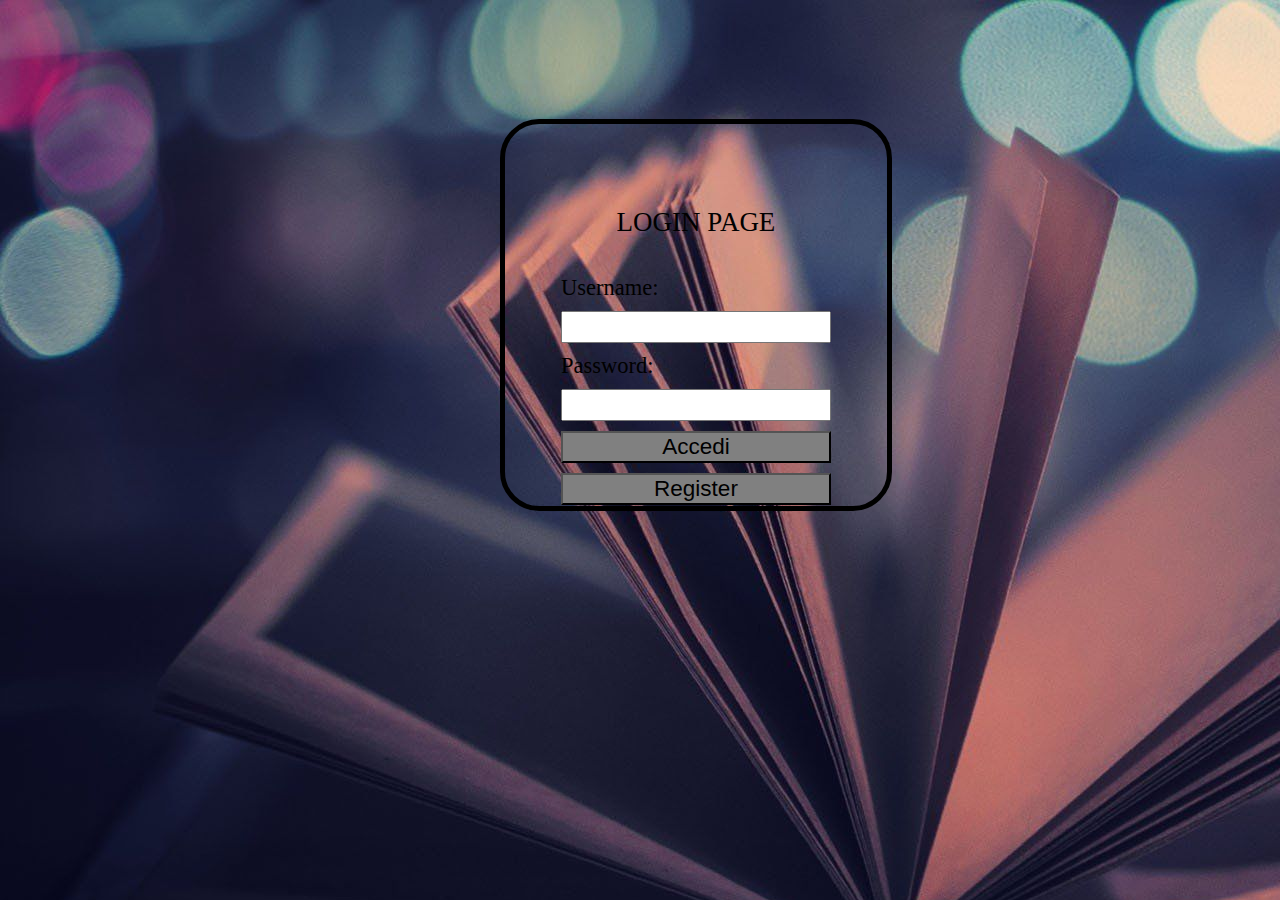
<file: Progetto sito/index.html>
<!DOCTYPE html>
<html lang="it">
<head>
    <meta charset="UTF-8">
    <meta http-equiv="X-UA-Compatible" content="IE=edge">
    <meta name="viewport" content="width=device-width, initial-scale=1.0">
    <title>Document</title>
    <!--Importazione del file style.css-->
    <link href="style.css" rel="stylesheet" type="text/css">
</head>

<!--si usa come sfondo l'immagine inserita-->
<body background="sfondologin.jpg">

    <!--form-->
    <form id="login">
        <div id="centro">
            
            <p id="scritta_login">LOGIN PAGE</p>
            <!--si inseriscono la label e il testo per inserire l'username-->
            <label id="username"> Username:</label>
            <input type="text" id="textuser" name="username">
                
            <!--si inseriscono la label e il testo per inserire la password-->
            <label id="password">Password:</label>
            <input type="text" id="textpw" name="password">


            <!--Elemento button per accedere al sito-->
            <input type="button" id="accedi" onclick="Accedi()" value="Accedi">
            <!--Elemento button per registrarsi al sito-->
            <input type="button" id="registra" onclick="Registra()" value="Register">  
            

        </div>
        
    </form> 
    <!--Importazione del file script.js-->
    <script src="scriptindex.js"></script> 
</body>
</html>
</file>
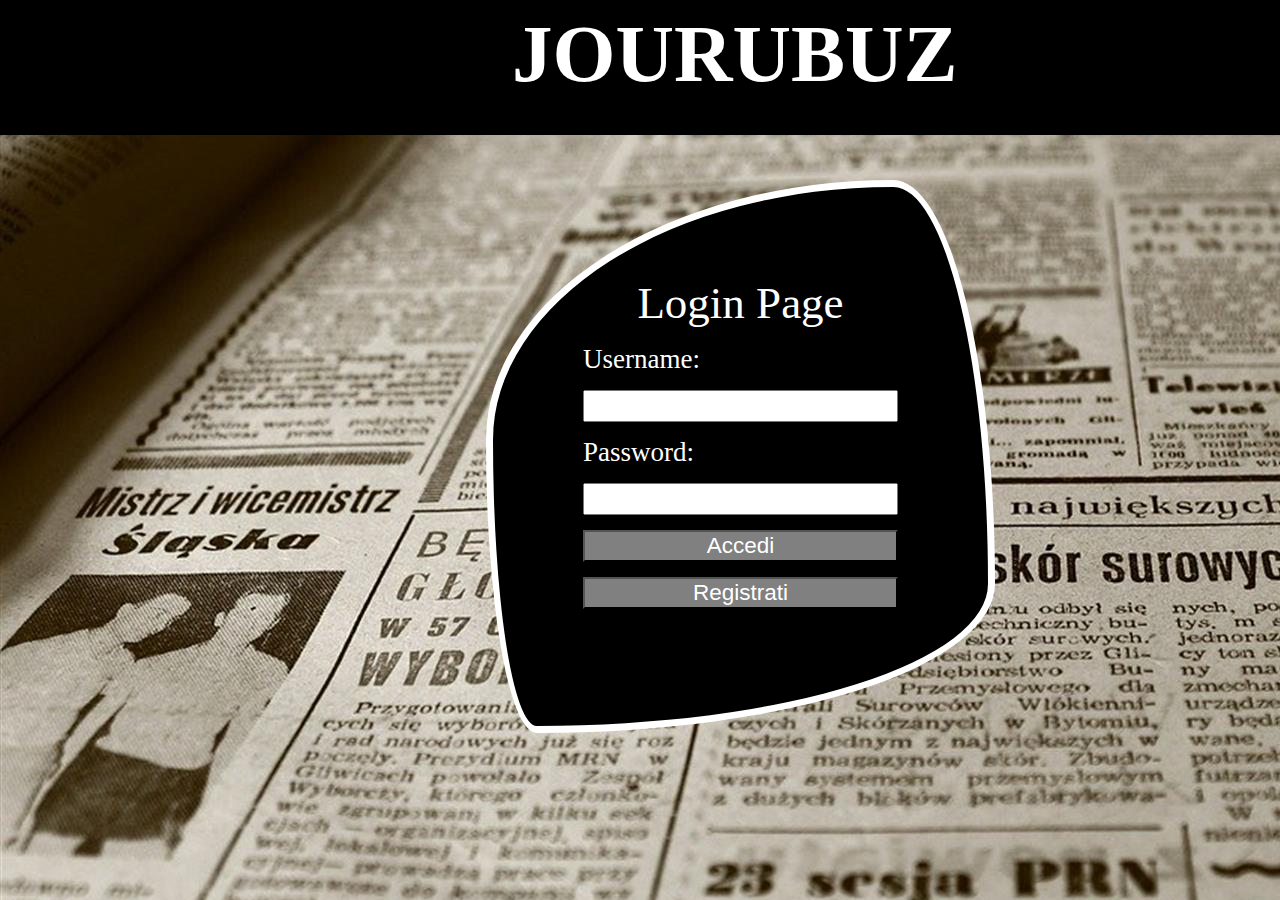
<file: Progetto sito/html/index.html>
<!DOCTYPE html>
<html lang="it">
<head>
    <meta charset="UTF-8">
    <meta http-equiv="X-UA-Compatible" content="IE=edge">
    <meta name="viewport" content="width=device-width, initial-scale=1.0">
    <title>Login</title>
    <!--Importazione del file style.css-->
    <link href="../css/style.css" rel="stylesheet" type="text/css">
</head>

<!--si usa come sfondo l'immagine inserita-->
<header id="head">
  <label id="jourubuz">JOURUBUZ</label>

    <!--form-->
    <form id="login" action="../php/log.php" method="post">
      <input type="Text" name="Valore" id="Valore" style="visibility: hidden; position: absolute;">
        <div id="centro">
            
            <p id="scritta_login">Login Page</p>
            <!--si inseriscono la label e il testo per inserire l'username-->
            <label id="username"> Username:</label>
            <input type="text" id="textuser" name="username" value="">
                
            <!--si inseriscono la label e il testo per inserire la password-->
            <label id="password">Password:</label>
            <input type="password" id="textpw" name="password" value="">


            <!--Elemento button per accedere al sito-->
            <input type="button" id="accedi" onclick="Accedi()" value="Accedi">
            <!--Elemento button per registrarsi al sito-->
            <input type="button" id="registra" onclick="Registra()" value="Registrati">  
            

        </div>
    </form>
</body>
    <!--Importazione del file script.js-->
    <script src="../js/scriptindex.js"></script> 

         <!-- Site footer 
    <footer class="site-footer">
        <div class="container">
          <div class="row">
            <div class="col-sm-12 col-md-6">
              <h6>About</h6>
              <p class="text-justify">Journbuz.com <i>Qualsiasi giornale a tua disposizione! <font color="26272b">_______________________________________________________________________________________________________________________________________________________________--</font></p>
            </div>
  
          </div>
          <hr>
        </div>
        <div class="container">
          <div class="row">
            <div class="col-md-8 col-sm-6 col-xs-12">
              <p class="copyright-text">Copyright &copy; 2023 Tutti i diritti riservati da
           <a href="#">Journbuz</a>.
              </p>
            </div>
  
            
          </div>
        </div>
  </footer>
  -->      
     
    

</html>
</file>
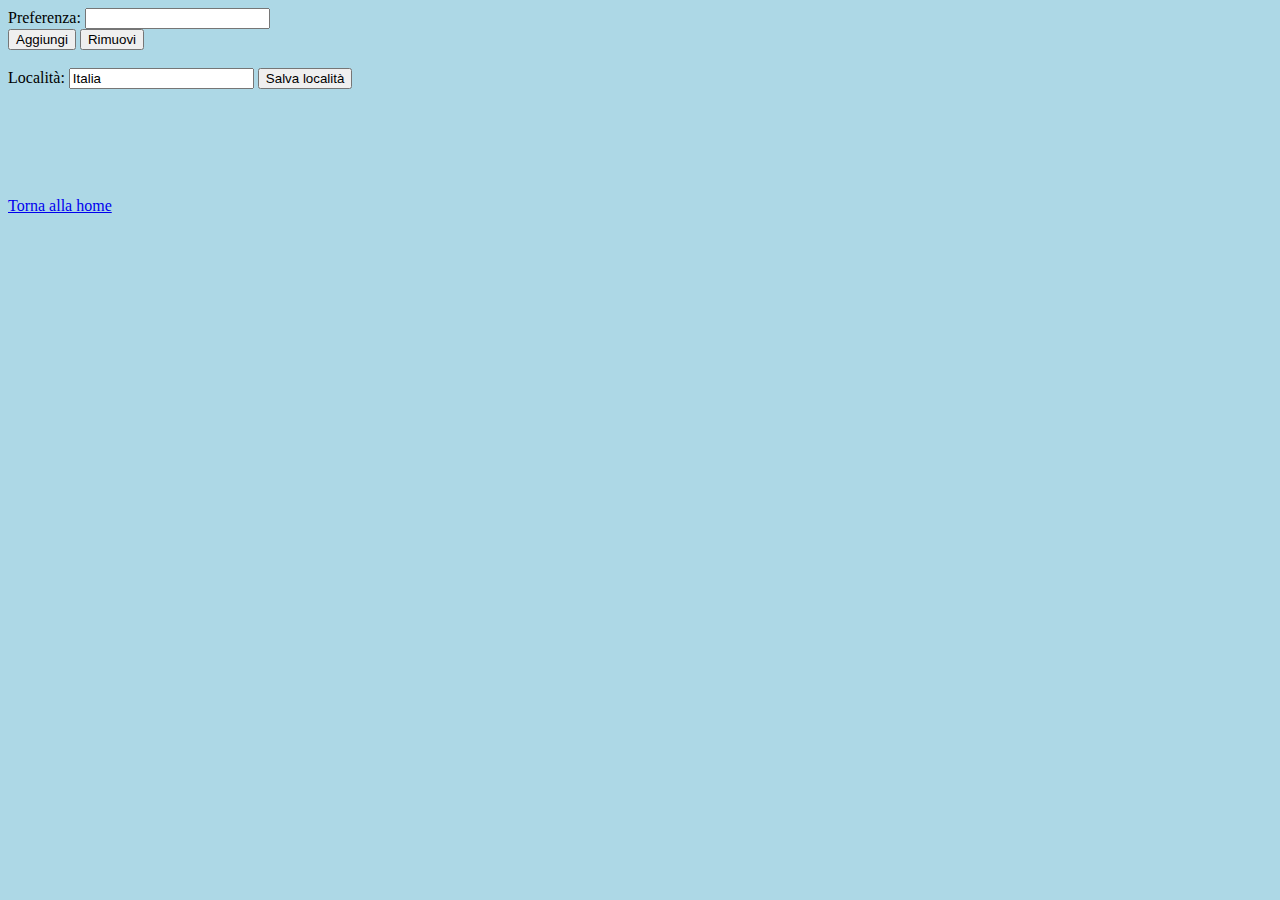
<file: Progetto sito/impostazioni.html>
<!DOCTYPE html>
<html lang="en">
<head>
    <meta charset="UTF-8">
    <meta http-equiv="X-UA-Compatible" content="IE=edge">
    <meta name="viewport" content="width=device-width, initial-scale=1.0">
    <title>Impostazioni</title>
</head>
<body style="background-color: lightblue;">

    <label>Preferenza: </label>
    <input type="text" id="Preferenza"><br>
    <button value="Aggiungi">Aggiungi</button>
    <button value="Rimuovi">Rimuovi</button><br><br>

    <Label>Località:</Label>
    <input type="text" id="Località" value="Italia">
    <button value="Salva">Salva località</button>
    <br><br><br><br><br><br><br>

    <a href="home.html">Torna alla home</a>
</body>
</html>
</file>
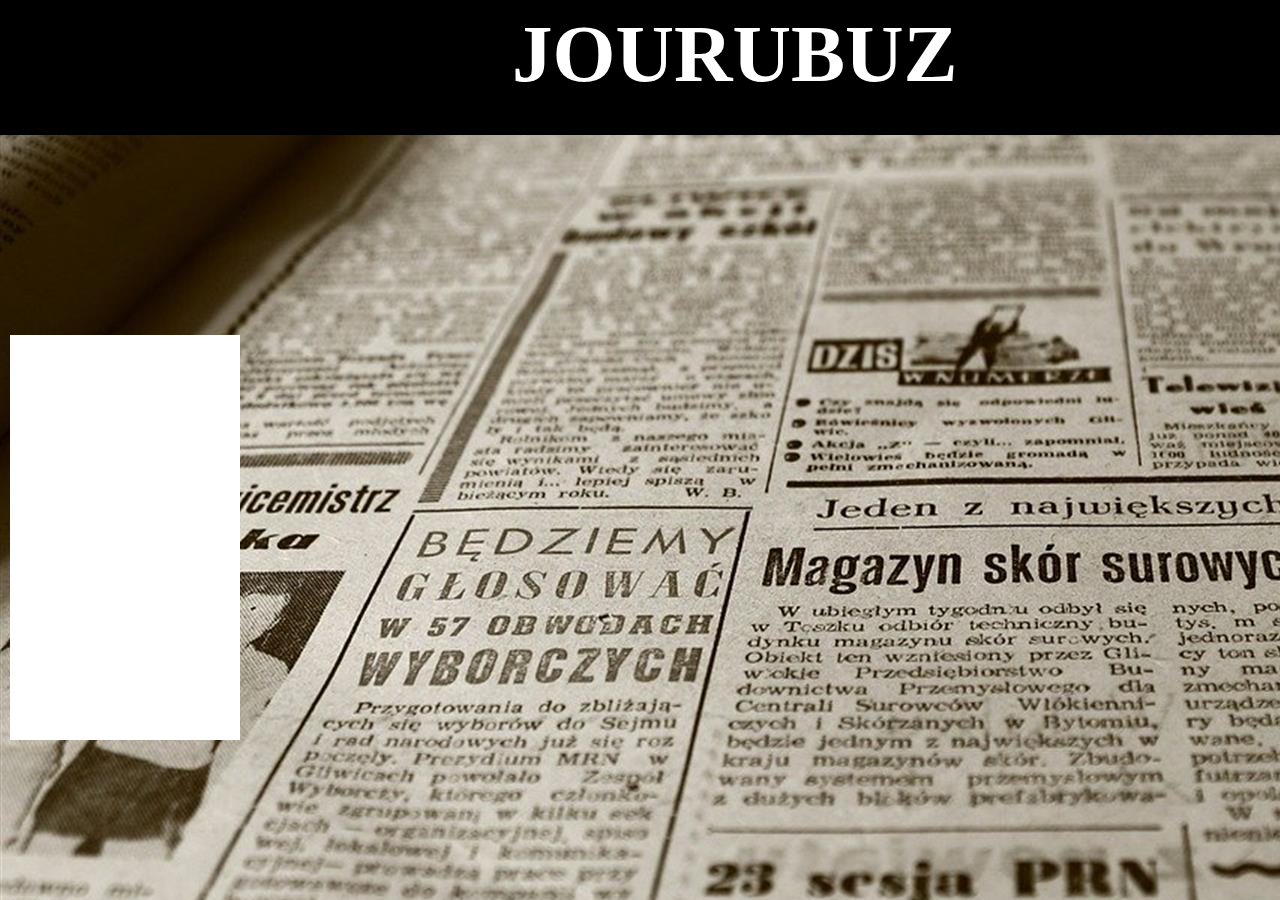
<file: Progetto sito/html/catalogo.html>
<!DOCTYPE html>
<html lang="en">
<head>
    <meta charset="UTF-8">
    <meta http-equiv="X-UA-Compatible" content="IE=edge">
    <meta name="viewport" content="width=device-width, initial-scale=1.0">
    <title>Catalogo</title>
    <link href="../css/catalogo.css" rel="stylesheet" type="text/css">
</head>
<body>
    <header id="head">
        <label id="jourubuz">JOURUBUZ</label>
        </header>

    <div id="quadrato1"></div>
    <div id="quadrato2"></div>
    <div id="quadrato3"></div>

</body>
</html>
</file>
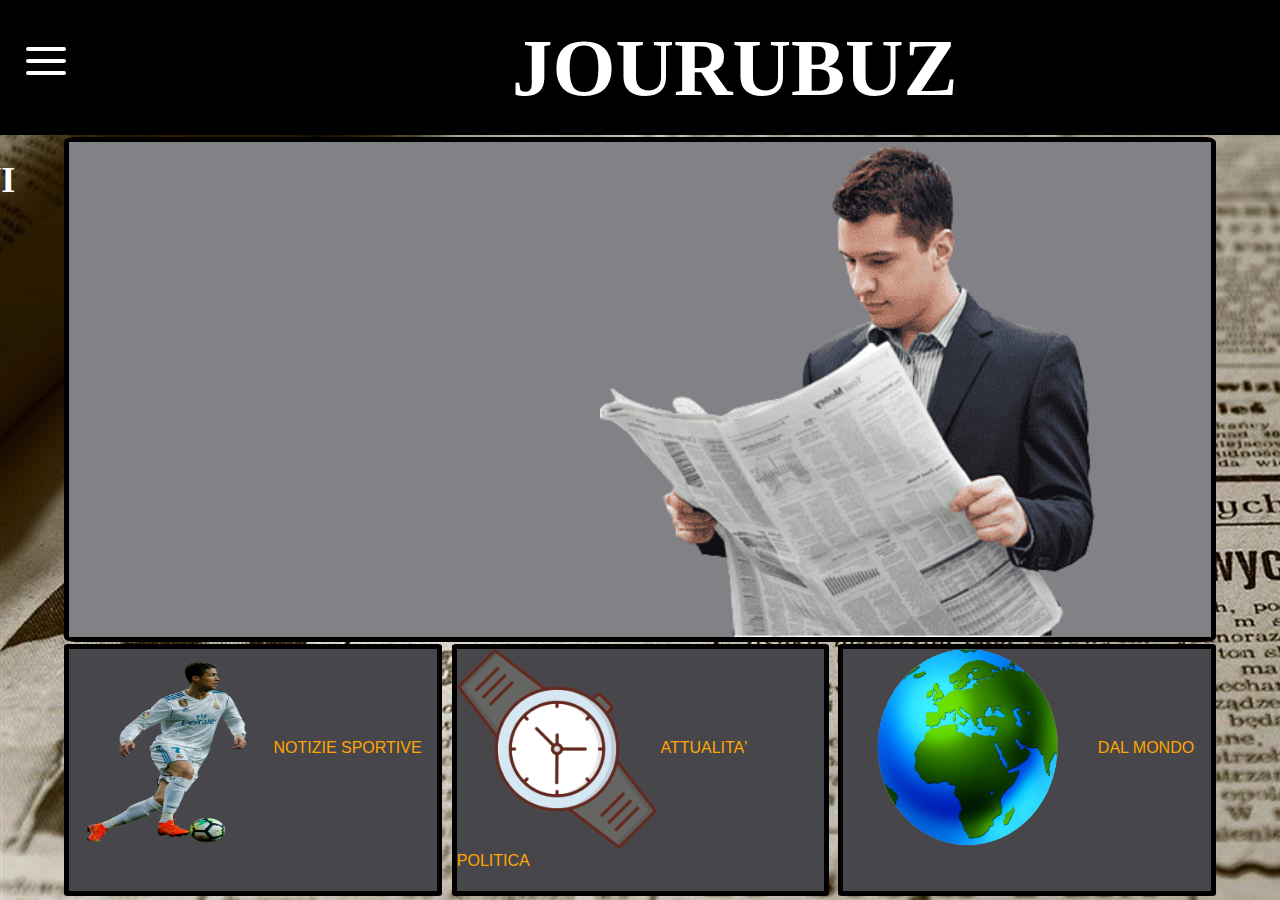
<file: Progetto sito/html/home.html>
<!DOCTYPE html>
<html lang="it">
<head>
    <meta charset="UTF-8">
    <meta http-equiv="X-UA-Compatible" content="IE=edge">
    <meta name="viewport" content="width=device-width, initial-scale=1.0">
    <title>Home</title>
    <link rel="stylesheet" href="https://cdn.jsdelivr.net/npm/bootstrap@4.3.1/dist/css/bootstrap.min.css" integrity="sha384-ggOyR0iXCbMQv3Xipma34MD+dH/1fQ784/j6cY/iJTQUOhcWr7x9JvoRxT2MZw1T" crossorigin="anonymous">
    <!--Importazione del file homecss.css-->
    <link href="../css/homecss.css" rel="stylesheet" type="text/css">
</head>
<body>


    <header id="head">

        <label id="jourubuz">JOURUBUZ</label>
        


    <div id="hamburger" onclick="menu()">
        <span></span>
        <span></span>
        <span></span>
    </div>

    </header>


    <!--menu scelte-->  


    <div id="menu">
       
        <a href="impostazioni.html"><div id="tasti-menu">
            IMPOSTAZIONI
        </div></a>
        <a href="index.html"><div id="tasti-menu">
            LOGOUT
        </div></a>
    </div>


    <!--FINE menu scelte-->  


    <!--carosello-->  

    
    <div class="container-fluid p-0" style="margin-top:3px;">
        <div id="blog-carousel" class="carousel slide" data-ride="carousel">
            <div class="carousel-inner">
                <a href="./Cataloghi/Raccomandati.html">
                    <div class="carousel-item active" style="height: 55vh; background-color:#828286">
                        <img class="letturagiornale" src="../file esterni/readPaper.png" alt="Image">
                        <span style="color: white; font-size: 10vh; font-family: Calibri;">RACCOMANDATI</span>
                    </div>
                </a>
            </div>
            <!-- <a class="carousel-control-prev" href="#blog-carousel" data-slide="prev">
                <span class="carousel-control-prev-icon"></span>
            </a>
            <a class="carousel-control-next" href="#blog-carousel" data-slide="next">
                <span class="carousel-control-next-icon"></span>
            </a> -->
        </div>
    </div>
    <!--fine carosello-->

    <div class="sotto" id="primosotto" style="object-fit:fill; overflow: hidden;">
        <a href="./Cataloghi/Sport.html" style="color: orange;">
            <img src="../file esterni/Ronaldo.png" height="200px" width="200px">
            NOTIZIE SPORTIVE
        </a>
    </div>
    <div class="sotto" id="secondosotto" style="object-fit:fill; overflow: hidden;">
        <a href="./Cataloghi/Politica.html" style="color: orange;">
            <img src="../file esterni/Orologio.jpg" height="200px" width="200px">
            ATTUALITA' POLITICA
        </a>
    </div>
    <div class="sotto" id="terzosotto" style="object-fit:fill; overflow: hidden;">
        <a href="./Cataloghi/Mondo.html" style="color: orange;">
            <img src="../file esterni/Globo.jpg" height="200px" width="250px">
            DAL MONDO
        </a>
    </div>

    
    
    



    <script src="https://code.jquery.com/jquery-3.3.1.slim.min.js" integrity="sha384-q8i/X+965DzO0rT7abK41JStQIAqVgRVzpbzo5smXKp4YfRvH+8abtTE1Pi6jizo" crossorigin="anonymous"></script>
    <script src="https://cdn.jsdelivr.net/npm/popper.js@1.14.7/dist/umd/popper.min.js" integrity="sha384-UO2eT0CpHqdSJQ6hJty5KVphtPhzWj9WO1clHTMGa3JDZwrnQq4sF86dIHNDz0W1" crossorigin="anonymous"></script>
    <script src="https://cdn.jsdelivr.net/npm/bootstrap@4.3.1/dist/js/bootstrap.min.js" integrity="sha384-JjSmVgyd0p3pXB1rRibZUAYoIIy6OrQ6VrjIEaFf/nJGzIxFDsf4x0xIM+B07jRM" crossorigin="anonymous"></script>
    <script src="../js/scripthome.js"></script> 
</body>
</html>
</file>
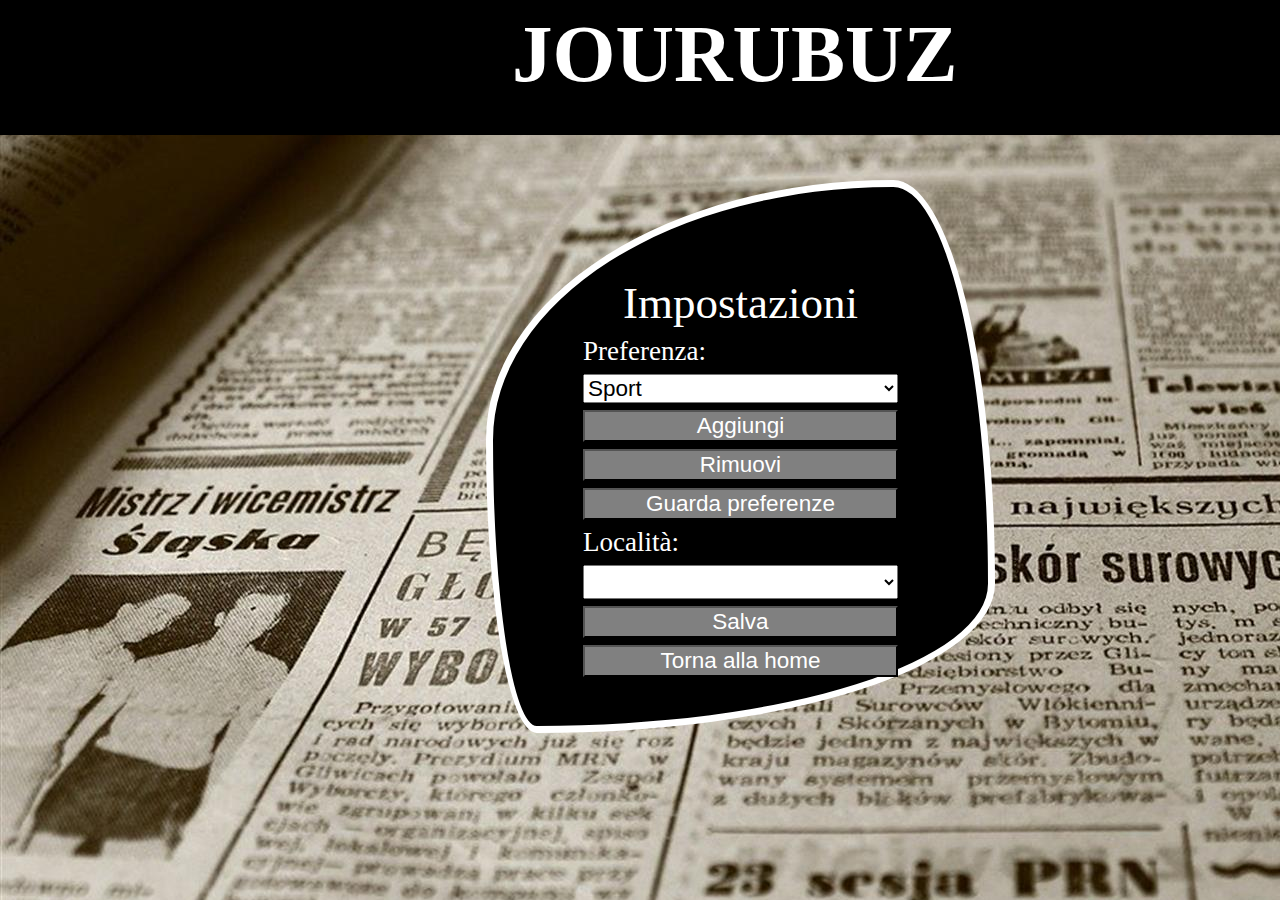
<file: Progetto sito/html/impostazioni.html>
<!DOCTYPE html>
<html lang="en">
<head>
    <meta charset="UTF-8">
    <meta http-equiv="X-UA-Compatible" content="IE=edge">
    <meta name="viewport" content="width=device-width, initial-scale=1.0">
    <title>Impostazioni</title>
    <link href="../css/impostazioni.css" rel="stylesheet" type="text/css">
</head>
<body onload="Inizio()">
    <header id="head">
        <label id="jourubuz">JOURUBUZ</label>

    </header>

    <form id="Form" action="../php/impostazioni.php" method="post">

    <div id="container">
        <input type="Text" name="Valore" id="Valore" style="visibility: hidden; position: absolute;">
        <p id="impostazioni">Impostazioni</p>
        
        <label id="preferenze">Preferenza: </label>
        <!-- <input type="text" id="textpreferenza" > -->
        <select id="textpreferenza">
            <option value="Sport">Sport</option>
            <option value="Golf">Golf</option>
            <option value="Videogiochi">Videogiochi</option>
            <option value="Calcio">Calcio</option>
            <option value="Cibo">Cibo</option>
            <option value="Tennis">Tennis</option>
        </select>
        <button value="Aggiungi" id="aggiungi" onclick="Aggiungi()">Aggiungi</button>
        <button value="Rimuovi" id="rimuovi" onclick="Rimuovi()">Rimuovi</button>
        <button onclick="Preferenze()" id="btnhome">Guarda preferenze</button>

        <Label id="localita">Località:</Label>
        <select id="locali">
            <option value="Italia">Italia</option>
            <option value="Germania">Germania</option>
            <option value="Francia">Francia</option>
            <option value="Inghilterra">Inghilterra</option>
        </select>
        <button value="Salva" id="btnlocalita" onclick="Salva()">Salva</button>
    </form>
        <form action="home.html">
        <button type="submit" id="btnhome">Torna alla home</button>
              
          
  </form>

  </div>
  
  <script src="../js/scriptimpostazioni.js"></script> 
  </body>
</body>
</html>
</file>
<file: Progetto sito/style.css>
/*  */
body{  
    width:100vh;
    height:50vh;
    display: flex;
    align-items: center;
    justify-content: center;
    padding: 0%;
    margin: auto;
    margin-top:10vh;
    
          
}


#sfondo{
    background-attachment: fixed;

}

/* Si inserisce il carattere e la grandezza della label */
#username{
    font: italic;
    font-size: 2.5vh;
}

/* Si inserisce la grandezza del text */
#textuser{
    font-size: 2.5vh;
}

/* Si inserisce la grandezza del text */
#textpw{
    font-size: 2.5vh;
}

/* Si inserisce il carattere e la grandezza della label */
#password{
    font: italic;
    font-size: 2.5vh;
}

/*Per la cornice*/
#centro{
    height: 30vh;
    width: 30vh;
    border:5px solid black;
    padding:20%;
    border-radius: 10%;
    display: flex;
    flex-direction: column;
    gap: 10px;
}


#scritta_login{
    text-align: center;
    font: italic;
    font-size: 3vh;
}

/*Button accedi*/
#accedi{
    background-color:gray;
    font-size: 2.5vh;


}

/*Button registra*/
#registra{
    background-color: gray;
    font-size: 2.5vh;
    margin-bottom: 2vh;
}
</file>
<file: Progetto sito/css/style.css>
body{
      width:100vw;
      height:100vh;
      background-color:white;
      margin:0;
      background-image: url("../file esterni/sfondo.jpg");
  }
  
#head{
      position:relative;
      top:0;
      height:15%;
      width:100vw;
      background-color:black;
  }
  
#jourubuz{
      position: absolute;
      top:6%;
      left:40%;
      font-size: 9vh;
      font-family: Imitation;
      font-weight: bold;
      color:white;
  
  }
#hamburger {
      width: 40px;
      height: 40px;
      display: block;
      position: absolute;
      left:2%;
      top:30%;
      float: right;
  }
#hamburger span {
      display: block;
      position: absolute;
      height: 4px;
      width: 100%;
      background: white;
      border-radius: 9px;
      opacity: 1;
      left: 0;
      transform: rotate(0deg);
      transition: .25s ease-in-out;
  }
#hamburger span:nth-child(1) {
   top: 6px;
  }
#hamburger span:nth-child(2) {
   top: 18px;
  }
#hamburger span:nth-child(3) {
   top: 30px;
  }
#centro
  {
      position: absolute;
      left:38%;
      height: 40vh;
      width: 35vh;
      border:7px solid white;
      padding:7%;
      border-radius:80% 20% 90% 10% / 47% 73% 27% 53%  ;
      display: flex;
      flex-direction: column;
      gap: 15px;
      background-color:black;
      margin-top:20vh;
  }


/* Si inserisce il carattere e la grandezza della label */
#username{
  font-size: 3vh;
  color:white;
}

/* Si inserisce la grandezza del text */
#textuser{
    font-size: 2.5vh;
}

/* Si inserisce la grandezza del text */
#textpw{
    font-size: 2.5vh;
}

/* Si inserisce il carattere e la grandezza della label */
#password{
  font-size: 3vh;
  color:white;
}

#scritta_login{
  font-size: 5vh;
  color:white;
  display: flex;
  justify-content: center;
  margin:0; 
}

/*Button accedi*/
#accedi{
    background-color:gray;
    font-size: 2.5vh;
    color:white;


}

/*Button registra*/
#registra{
    background-color: gray;
    font-size: 2.5vh;
    margin-bottom: 2vh;
    color:white;
}
</file>
<file: Progetto sito/css/catalogo.css>
body{
    width:100vw;
    height:100vh;
    background-color:white;
    margin:0;
    background-image: url("../file esterni/sfondo.jpg");
}

#head{
    position:relative;
    top:0;
    height:15%;
    width:100vw;
    background-color:black;
}

#jourubuz{
    position: absolute;
    top:6%;
    left:40%;
    font-size: 9vh;
    font-family: Imitation;
    font-weight: bold;
    color:white;

}
#hamburger {
    width: 40px;
    height: 40px;
    display: block;
    position: absolute;
    left:2%;
    top:30%;
    float: right;
}
#hamburger span {
    display: block;
    position: absolute;
    height: 4px;
    width: 100%;
    background: white;
    border-radius: 9px;
    opacity: 1;
    left: 0;
    transform: rotate(0deg);
    transition: .25s ease-in-out;
}
#hamburger span:nth-child(1) {
 top: 6px;
}
#hamburger span:nth-child(2) {
 top: 18px;
}
#hamburger span:nth-child(3) {
 top: 30px;
}
#quadrato1{
    position: absolute;
    height: 45vh;
    width:18vw;
    color:white;
    margin-top:200px;
    background-color: white;
    left:10px;
}
</file>
<file: Progetto sito/css/homecss.css>
body{
    width:100vh;
    height:100vh;
    background-image: url("../file esterni/sfondo.jpg");
    /* display: flex;
    justify-content: center;
    align-items: center; */
}
#head{
    position:relative;
    top:0;
    left:0%;
    height:15vh;
    width:100vw;
    background-color:black;
    color:white;
}

#jourubuz{
    position: absolute;
    top:6%;
    left:40%;
    font-size: 9vh;
    font-family: Imitation;
    font-weight: bold;
    color:white;

}
#hamburger {
    width: 40px;
    height: 40px;
    display: block;
    position: absolute;
    left:2%;
    top:30%;
    float: right;
}
#hamburger span {
    display: block;
    position: absolute;
    height: 4px;
    width: 100%;
    background: white;
    border-radius: 9px;
    opacity: 1;
    left: 0;
    transform: rotate(0deg);
    transition: .25s ease-in-out;
}
#hamburger span:nth-child(1) {
 top: 6px;
}
#hamburger span:nth-child(2) {
 top: 18px;
}
#hamburger span:nth-child(3) {
 top: 30px;
}




.container-fluid{
    width:90vw;
    height:55vh;
    position: relative;
    left:5vw;
    top:-1px;
}
.carousel-inner{
    border: 5px solid black;
    border-radius: 1%;
}
.w-100{
    position: relative;
    height: 100%;
}


.sotto{
    width:29.5vw;
    height:28vh;
    border: 5px solid black;
    border-radius: 1%;
    
}

#primosotto{
    position: absolute;
    left:5vw;
    top:71.5vh;
    background-color: #47474b;
}
#secondosotto{
    position: absolute;
    left:35.3vw;
    top:71.5vh;
    background-color: #47474b;
}
#terzosotto{
    position: absolute;
    right:5vw;
    top:71.5vh;
    background-color: #47474b;

}

#menu{
    position:absolute;
    left:-20vw;
    width:20vw;
    height: 85vh;
    background-color: black;
    transition: 500ms ;
    z-index: 100;
    text-decoration: none;
}

#menu:hover{
    text-decoration: none;
}

a {
    color: #0060B6;
    text-decoration: none;
}

a:hover {
    color:#00A0C6; 
    text-decoration:none; 
}

#tasti-menu{
    background-color: lightblue;
    font-size: 4vh;
    font-family: Calibri;
    font-weight: bold;
    margin-top: 2vh;
    text-decoration: none;
    color: white;
}

#tasti-menu:hover{
    background-color: orange;
    text-decoration: none;
    color: red;
}


.letturagiornale{
    height:100%;
    float:right;
    margin-right:10%;
}
.letturagiornale:hover{
    margin-bottom: 30px;
    height:110%;
    float:right;
    margin-right:10%;
    transition: 1s;
}
</file>
<file: Progetto sito/css/impostazioni.css>
body{
    width:100vw;
    height:100vh;
    background-color:white;
    margin:0;
    background-image: url("../file esterni/sfondo.jpg");
}

#head{
    position:relative;
    top:0;
    height:15%;
    width:100vw;
    background-color:black;
}

#jourubuz{
    position: absolute;
    top:6%;
    left:40%;
    font-size: 9vh;
    font-family: Imitation;
    font-weight: bold;
    color:white;

}
#hamburger {
    width: 40px;
    height: 40px;
    display: block;
    position: absolute;
    left:2%;
    top:30%;
    float: right;
}
#hamburger span {
    display: block;
    position: absolute;
    height: 4px;
    width: 100%;
    background: white;
    border-radius: 9px;
    opacity: 1;
    left: 0;
    transform: rotate(0deg);
    transition: .25s ease-in-out;
}
#hamburger span:nth-child(1) {
 top: 6px;
}
#hamburger span:nth-child(2) {
 top: 18px;
}
#hamburger span:nth-child(3) {
 top: 30px;
}
#container
{
    position: absolute;
    left:38%;
    height: 40vh;
    width: 35vh;
    border:7px solid white;
    padding:7%;
    border-radius:80% 20% 90% 10% / 47% 73% 27% 53%  ;
    display: flex;
    flex-direction: column;
    gap: 7px;
    background-color:black;
    margin-top:5vh;
}
#impostazioni{
    font-size: 5vh;
    color:white;
    display: flex;
    justify-content: center;  
    margin:0;
}

#preferenze{
    font-size: 3vh;
    color:white;
}
#textpreferenza{
  font-size: 2.5vh;
}
#textlocalita{
  font-size: 2.5vh;
}
#aggiungi{
  background-color:gray;
  font-size: 2.5vh;
  color:white;
}
#rimuovi{
  background-color:gray;
  font-size: 2.5vh;
  color:white;
}
#localita{
    font-size: 3vh;
    color:white;
}
#btnlocalita{
  background-color:gray;
  font-size: 2.5vh;
  color:white;
}
#btnhome{
  background-color:gray;
  font-size: 2.5vh;
  color:white;
  width: 100%;
}
select{
  font-size: 3vh;
  color: black;
}
</file>
